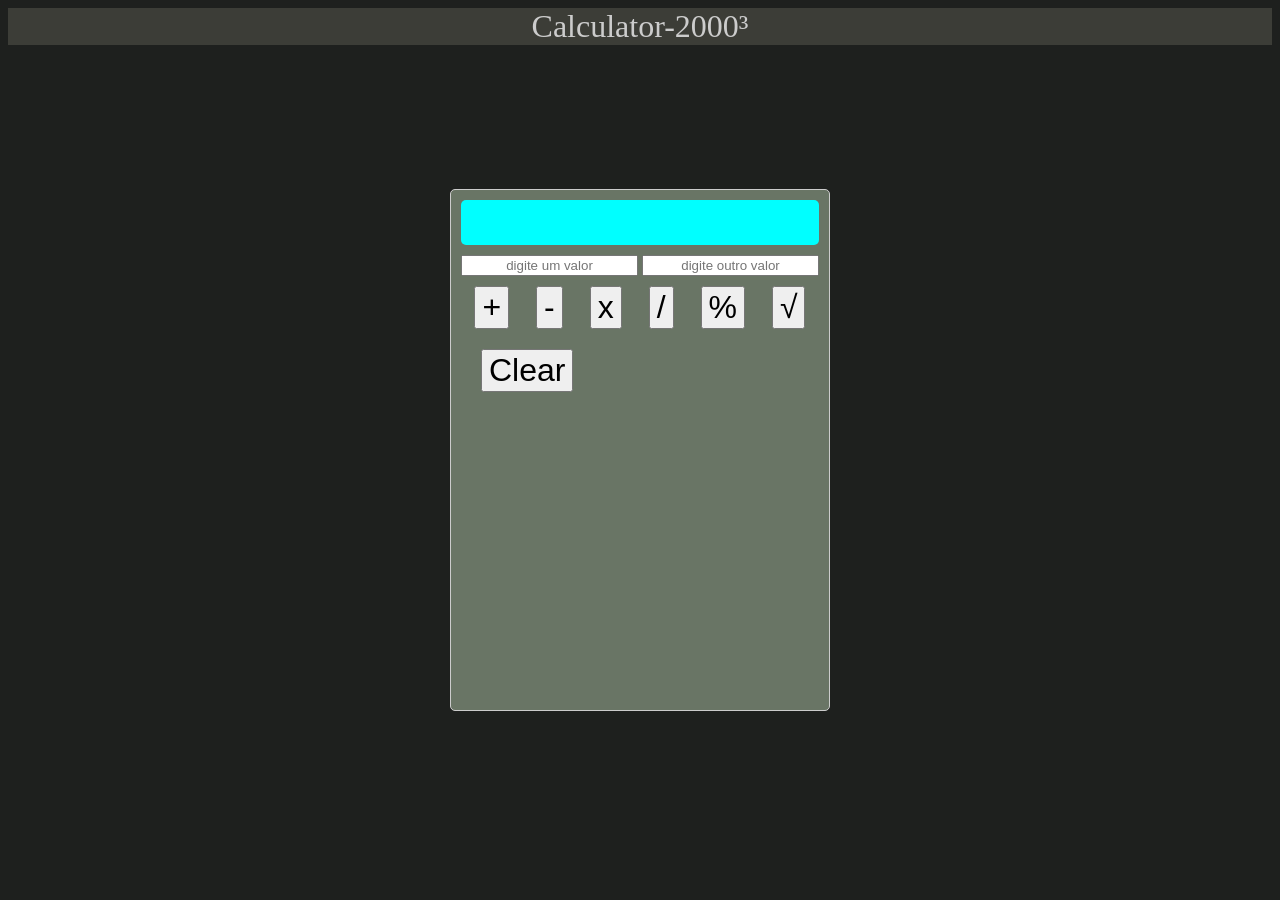
<file: index.html>
<!DOCTYPE html>
<html lang="en">
<head>
    <meta charset="UTF-8">
    <meta name="viewport" content="width=device-width, initial-scale=1.0">
    <title>Calculator-2000³</title>
    <link rel="stylesheet" href="./stuff/style.css">
</head>
<body>
    <header>Calculator-2000³</header>
    <div id="body">
        <div id="container">
            <div id="visor"></div>
            <input id="primeiraEntrada" type="text" placeholder="digite um valor">
            <input id="segundaEntrada" type="text" placeholder="digite outro valor">
            <div id="bts">
                <button onclick="soma()">+</button>
                <button onclick="subtração()">-</button>
                <button onclick="multiplicação()">x</button>
                <button onclick="divisão()">/</button>
                <button onclick="resto()">%</button>
                <button onclick="raiz()">√</button>
            </div>
            <button id="limpador" onclick="limpar()">Clear</button>
        </div>
    </div>
    <script src="./stuff/main.js"></script>
</body>
</html>
</file>
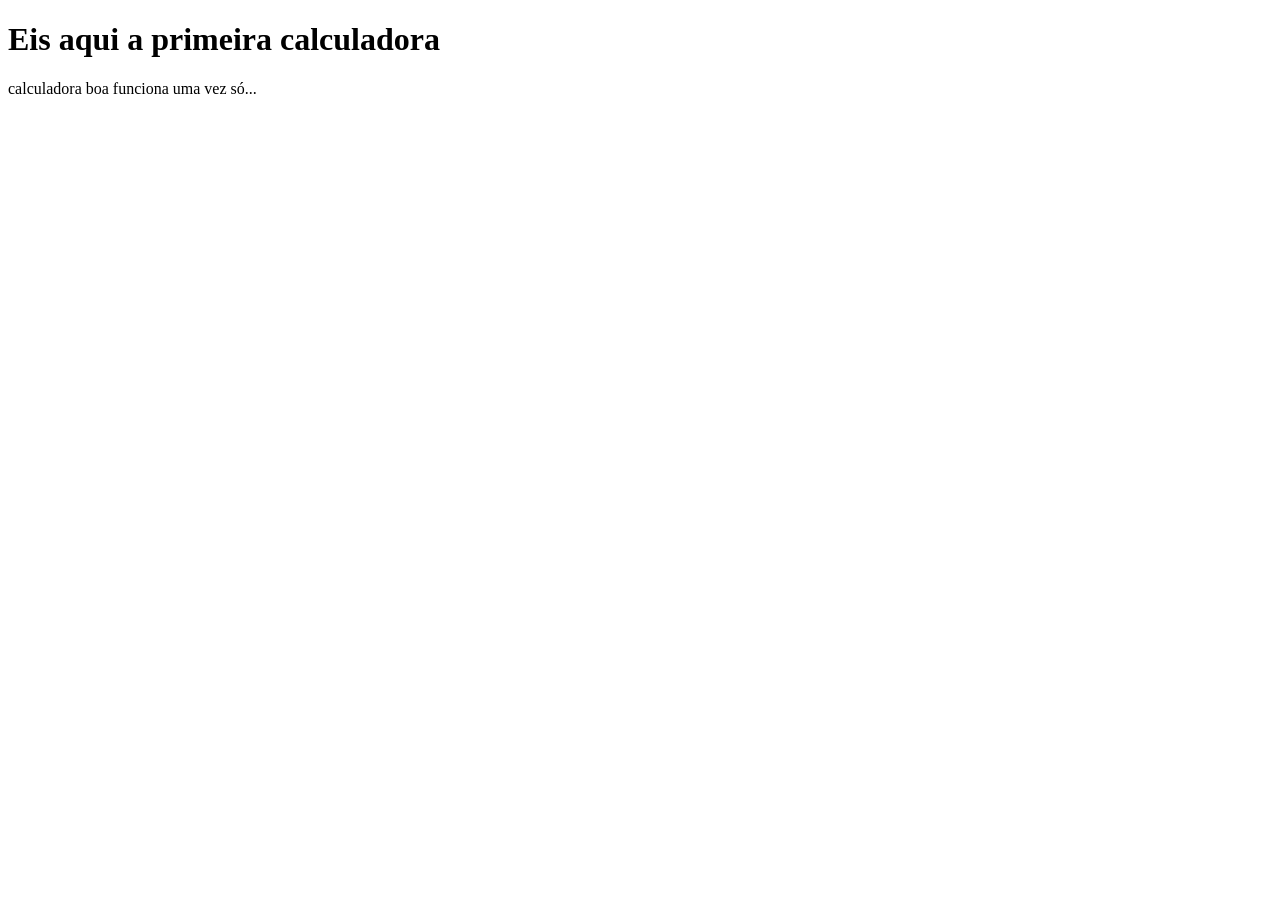
<file: TheCalculator.html>
<!DOCTYPE html>
<html lang="pt-BR">
<head>
    <meta charset="UTF-8">
    <meta name="viewport" content="width=device-width, initial-scale=1.0">
    <title>Calculator.com</title>
</head>
<body>
    <h1>Eis aqui a primeira calculadora</h1>
<p>calculadora boa funciona uma vez só...</p>
    <script>
        alert("Bem vindo a calculator-2000")
        let op = prompt("Escolha a operação:( + para soma, - para subtração, * para multiplicação, / para divisão, % para resto da divisão, ** para potenciação )");
        let n1 = parseFloat(prompt("Digite um número"));
        let n2 = parseFloat(prompt("Digite outro número"));

        if (op === "+") { alert(`O resultado é ${n1+n2}`);
            
        } else if (op === "-"){ alert (`O resultado é ${n1-n2}`);

        } else if (op === "*"){ alert (`O resultado é ${n1*n2}`);

        } else if(op === "/"){ alert(`O resultado é ${n1/n2}`);

        } else if(op === "%"){ alert(`O resultado é ${n1%n2}`);
            
        } else if(op === "**"){ alert (`O resultado é ${n1**n2}`);    

        } else {alert("operação inválida")
        }
    
    </script>
</body>
</html>
</file>
<file: stuff/style.css>
body{
    background-color: #1E201E;
}
header{
  text-align: center;
  font-size: 2rem;
  background-color: #3C3D37;
  color: #ccc;
}
input{
 text-align: center;
}
button{
    font-size: 2rem;
}
#limpador{
    margin: 20px;
}
#body {
    display: flex;
    justify-content: center; 
    align-items: center;     
    height: 90vh;           
    margin: 0;               
  }
#visor{
    height: 35px;
    background-color: aqua;
    margin-bottom: 10px;
    border-radius: 5px;
    color: #3C3D37;
    text-align: right;
    padding: 5px;
    font-size: 25px;
}
#container{
    width: fit-content;
      height: 500px;
      background-color: #697565;
      border: 1px solid #ccc;
      justify-content: space-around;
      align-items: center;
      border-radius: 5px;
      padding: 10px;
}
#bts{
    display: flex;
    justify-content: space-around;
    margin-top: 10px;
}
</file>
